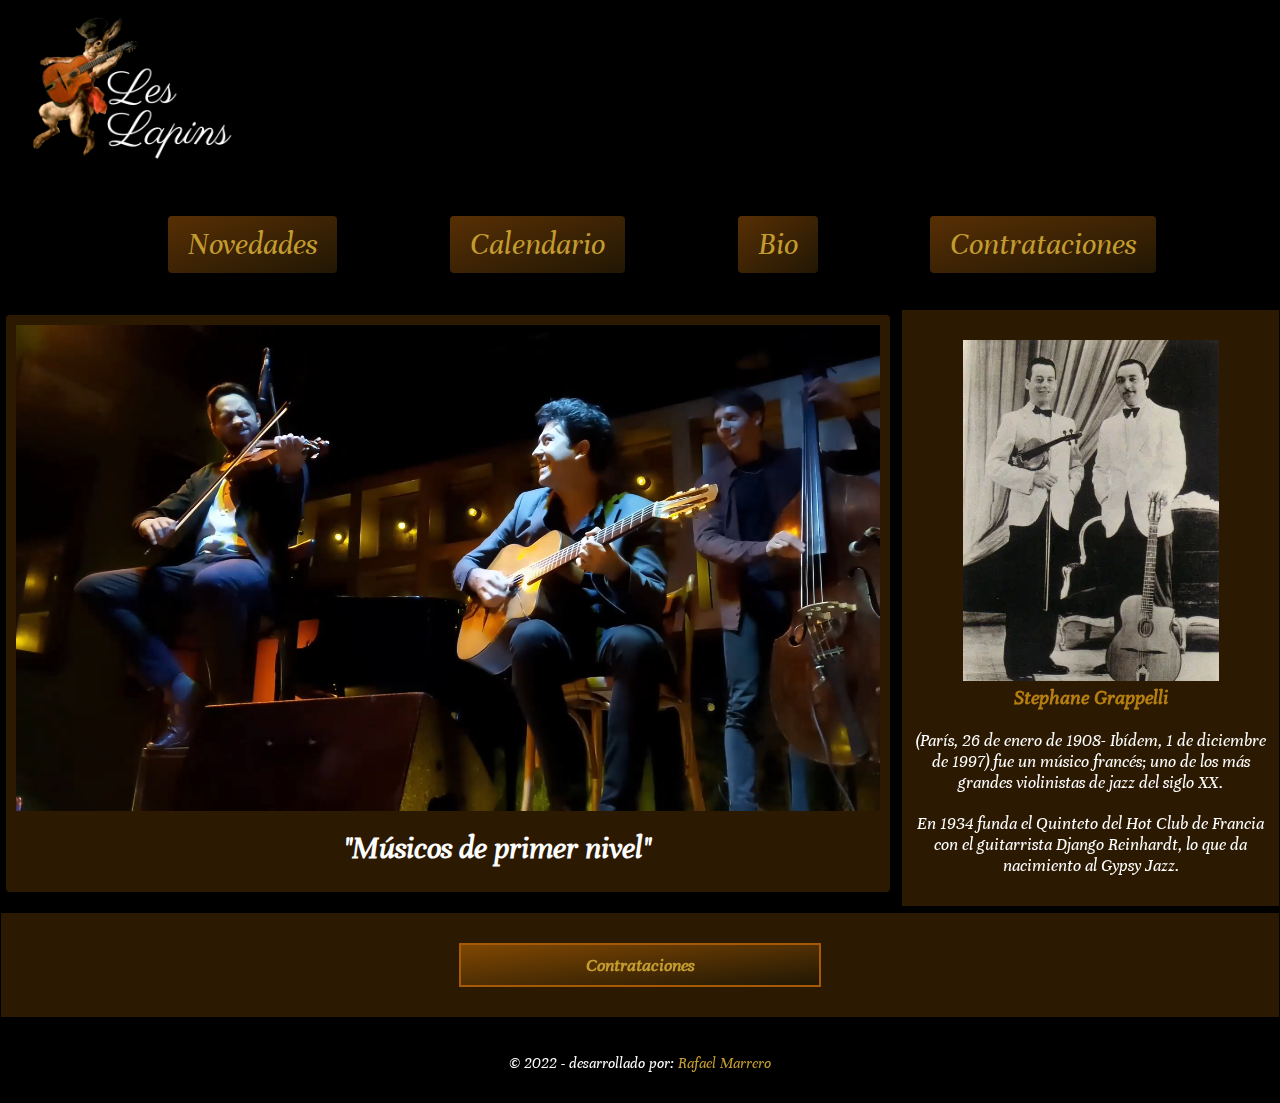
<file: index.html>
<!DOCTYPE html>
<html lang="es">
<head>
    <meta charset="UTF-8">
    <meta name="viewport" content="width=device-width, initial-scale=1.0">
    <title>Les Lapins - Jazz Ensemble</title>
    <link rel="stylesheet" href="./Styles/styles.css">
    <link rel="shortcut icon" href="./Media/favicon.ico" type="image/x-icon">
</head>
<body id="grid-area">
    <header class="border">
        
        <a href="index.html" >
            <img  src="./Media/Les Lapins5 (1).png" alt="Logo Les Lapins" class="logo" >
        </a>
    </header>
    <nav class="border">
       <label for="toggle">&#9776</label>
       <input type="checkbox" id="toggle"/>
           <div class="menu">
            <span ><a href="./Sites/Novedades.html">Novedades</a></span>
            <span ><a href="./Sites/Calendario.html">Calendario</a></span>
            <span ><a href="./Sites/Bio.html">Bio</a></span>
            <span><a href="./Sites/Contrataciones.html">Contrataciones</a></span>
           
           </div>
           
    </nav>
     <section id="videofrase" class="border">
         <article >
           <video class="articulo" src="./Media/20220401_224824_1.mp4" autoplay loop muted></video> 
         <div class="slider">
            <ul>          
            <li><h3>"Músicos de primer nivel"</h3></li>
            <li><h3>"Sublime"</h3></li>
            
            </ul>
         </div>  
         
            
        </article>
         

     </section>
     
     
     <aside class="border">
         <h3 class="botoncontrat"><a href="./Sites/Contrataciones.html">Contrataciones</a></h3>
     </aside>

     <section id="servicios" class="border">
         <div class="triangle"></div>
         <img class="fotodj" src="./Media/Django-Reinhardt-Stephane-Grappelli-1-1.png"
         >
        
        <div class="texto">
         <h3  >
            Stephane Grappelli
         </h3>
        <p >
         (París, 26 de enero de 1908- Ibídem, 1 de diciembre de 1997​) fue un músico francés; uno de los más grandes violinistas de jazz del siglo XX.
        </p>
        <p >
            En 1934 funda el Quinteto del Hot Club de Francia con el guitarrista Django Reinhardt, lo que da nacimiento al Gypsy Jazz.
        </p>
        
    </div>
     </section>

     <footer class="border">&copy 2022 - desarrollado por: <a href="#">Rafael Marrero</a></footer>
</body>
</html>
</file>
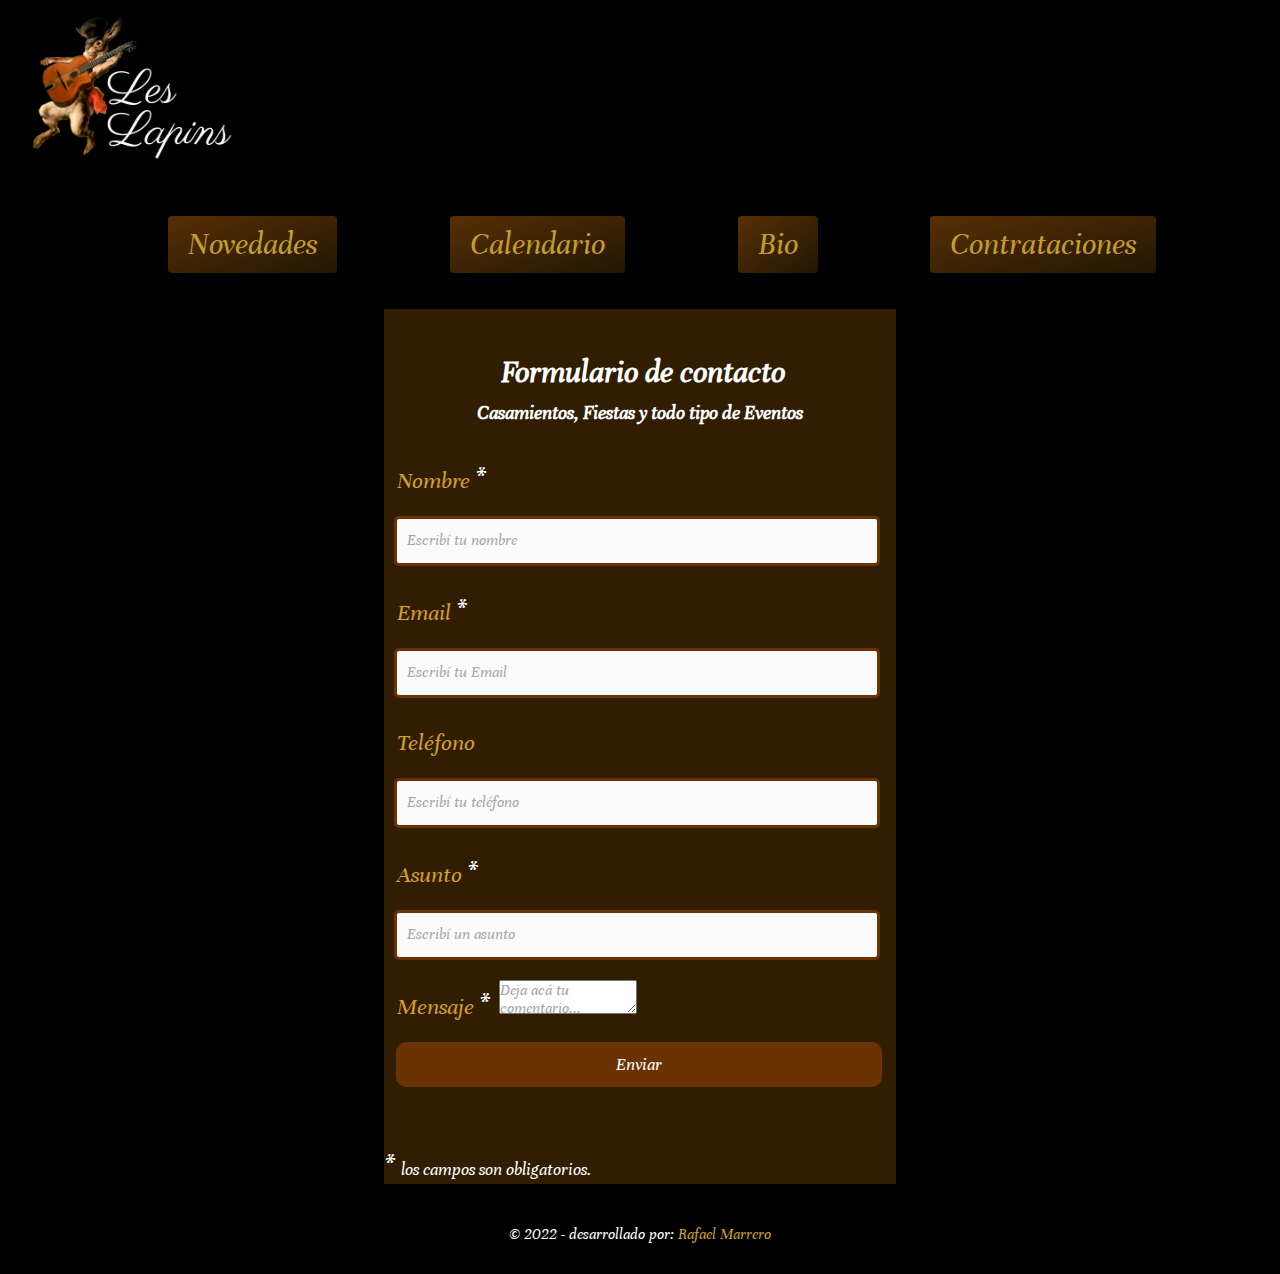
<file: Sites/Contrataciones.html>
<!DOCTYPE html>
<html lang="es">
<head>
    <meta charset="UTF-8">
    <meta name="viewport" content="width=device-width, initial-scale=1.0">
    <title>Les Lapins - Jazz Ensemble</title>
    <link rel="stylesheet" href="../Styles/styles.css">
    <link rel="shortcut icon" href="../Media/favicon.ico" type="image/x-icon">
</head>
<body id="grid-area">
    <header class="border">
        
        <a href="../index.html" >
            <img  src="../Media/Les Lapins5 (1).png" alt="Logo Les Lapins" class="logo" >
        </a>
    </header>
    <nav class="border">
       <label for="toggle">&#9776</label>
       <input type="checkbox" id="toggle"/>
           <div class="menu">
            <span ><a href="Novedades.html">Novedades</a></span>
            <span ><a href="Calendario.html">Calendario</a></span>
            <span ><a href="Bio.html">Bio</a></span>
            <span><a href="Contrataciones.html">Contrataciones</a></span>
           
           </div>
           
    </nav>
    <div class="contact_form">

        <div class="formulario">
              <h1>Formulario de contacto</h1>
        <h2> Casamientos, Fiestas y todo tipo de Eventos</h2> 
        
        
        <form action="submeter-formulario.php" method="post">
        
        
        <div id="title">
        <label for="nombre" class="colocar_nombre">Nombre
        <span class="obligatorio">*</span>
        </label>
        <input type="text" name="introducir_nombre" id="nombre" required="obligatorio" placeholder="Escribí tu nombre">
    </div>
        
        <div id="title">
        <label for="email" class="colocar_email">Email
        <span class="obligatorio">*</span>
        </label>
        <input type="email" name="introducir_email" id="email" required="obligatorio" placeholder="Escribí tu Email">
    </div>
        
        <div id="title">
        <label for="telefone" class="colocar_telefono">Teléfono
        </label>
        <input type="tel" name="introducir_telefono" id="telefono" placeholder="Escribí tu teléfono">
    </div>
                
        <div id="title">
        <label for="asunto" class="colocar_asunto">Asunto
        <span class="obligatorio">*</span>
        </label>
        <input type="text" name="introducir_asunto" id="assunto" required="obligatorio" placeholder="Escribí un asunto">
    </div>
        
        <div id="title">
        <label for="mensaje" class="colocar_mensaje">Mensaje
        <span class="obligatorio">*</span>
        </label>                     
         <textarea name="introducir_mensaje" class="texto_mensaje" id="mensaje" required="obligatorio" placeholder="Deja acá tu comentario..."></textarea> 
    </div>  
        
        <button type="submit" name="enviar_formulario" id="enviar"><p>Enviar</p></button>
        
        <div class="aviso">
        <span class="obligatorio"> * </span>los campos son obligatorios.
        </div>
        
        </form>
        </div>
        </div>

     <footer class="border">&copy 2022 - desarrollado por: <a href="#">Rafael Marrero</a></footer>
</body>
</html>
</file>
<file: Styles/styles.css>
/* Estilos generales */

@font-face {
    font-family: 'Unna';
    src: url("../Fonts/Unna/Unna-Italic.ttf")
}
* {
    margin: 0;padding: 0;
    box-sizing: border-box;
    font-family: 'Unna';   
}

body {
    width: 100%;
    height: 100vh;
    background-color: #000;
    color: rgb(253, 253, 253);
}

/* Burguer MENU */
label {
    margin: 0;
    font-size: 40px;
    line-height:50px;
    display: flex;
    float: right;
    color: rgb(211, 158, 42);
    margin-right: 10px;
  }
  
  #toggle {
    display: none;
  }
  a {
      color: rgb(195, 156, 48);
      text-decoration: none;
  }
  a:hover {
      opacity: 0.5;
  }

/* Scroll */
::-webkit-scrollbar {
    background: rgb(0, 0, 0);
}


/* MOBILE FIRST */
/* SMARTPHONE */
@media (max-width: 480px){
    
    

   
    h1 {
        font-size: 3rem;
    }
    .border {
        border: solid 1px rgb(0, 0, 0);
    }
    span {
        
        color: #000;
                
            font-size: 1rem;
    }
    span:hover {
        opacity: 0.5;
        cursor: pointer;
    }
    
    article {
        background-color: rgb(0, 0, 0);
        
        
        text-align: center;
    }
    article h3 {
        padding: 15px 0;
        font-size: 2rem;
        
    }
    .slider{
        width: 100%;
        margin:auto;
        overflow: hidden;
       
    }
    .slider ul{
        display: flex;
        padding: 0;
        width: 400%;
        animation: cambio 20s infinite;
        
    }
    .slider li{
        list-style: none;
        padding-left: 2.5%;
        padding-right: 9%;
        flex-wrap: wrap
    ;
    
    
    }

    @keyframes cambio{
        0% { margin-left:0;}
        20% { margin-left:0;}
        40% { margin-left: -100%;}
        80% { margin-left:-100%;}
    }

    
    .articulo {
        width: 100%;
    }
   
    /* MENU */
    label {
        display: block;
        cursor: pointer;
      }
    
    /*****************
    GRIDS por AREAS
    **************** */
    #grid-area {
        display: grid;
        /* estructura grid por areas */
        grid-template-areas:
        /* 1 columna y n filas */
        "cabeza"
        "menu"/* fila 1 */
        "videofrase"/* fila 2 */
        "botoncontrat"
        "servicios"/* fila 3 */
        "pie"/* fila 4 */
         ;
         grid-template-columns: 100%;
         grid-template-rows: 1fr 1fr 1fr 200px 500px 1fr;
        
    
        /* espacios  */
        grid-column-gap: 5px;
        grid-row-gap: 0px;
    }
    /* Nombrar cada area */
    header {
        grid-area: cabeza;
        display: flex;
        flex-flow: row wrap;
        justify-content: left;
        align-content: center;
        background-color: #000;
        background-repeat: no-repeat;
        background-size: cover;
     }
     footer {
        grid-area: pie;
        
        
        
        
     }
     
     
    #videofrase {
        grid-area: videofrase;   
        display: flex;
        flex-flow: column nowrap;
        background-color: rgb(94, 71, 9);
        color: rgb(255, 255, 255);
        
     }
    #servicios {
        grid-area: servicios;
        color: rgb(255, 255, 255);
        text-align: center;
        background-color: rgb(0, 0, 0); 
         display: inline;
        
      }


    .triangle{
        width: 0;
        height: 0;
        border-right: 10vh solid transparent;
        border-top: 10vh solid transparent;
        border-left: 25vh solid #271501;
        border-bottom:40vh solid #3f2a0d;
        z-index: 1;
        position:absolute;
    
       

     }

     .texto{
         
        
         width:44vw;
         text-align: justify;
         padding-left: 20px;
         z-index:2;
         position: absolute;
         margin-top: 70px;
        
        
         
     }
     .fotodj{
                 
         float: right;
         width: 20vh;
         z-index: 3;
         position: absolute;
         
         
     }
     .texto p {
         padding-top: 20px;
     }
     nav {
        grid-area: menu;
        line-height: 40px;
        
     }
     .menu {
        text-align: center;
        display: none;
        margin-top: 50px;
        font-family: 'Unna';
        

        
      }
      .logo{
        width: 15rem;}
      #toggle:checked + .menu {
        display: flex;
        flex-flow: column nowrap;
        
      }
     
      
     aside {
        grid-area: botoncontrat;
        text-align: center;
     }
    .botoncontrat{
        border:2px solid rgb(166, 89, 6);

        background: radial-gradient(#4a2d03, #231300);
        margin-left: 6rem;
        margin-right: 6rem;
        margin-top: 3.5rem;
        padding-top: 0.5rem;padding-bottom: 0.5rem;
        border-radius: 5px;
    }
    .contact_form{
        background-color: #311d01;
        padding-top: 5vh;

    }
    input{
        background-color: #fbfbfb; 
        width: 95vw; 
        height: 50px; 
        border-radius: 5px;  
        border-style: solid; 
        border-width: 3px; 
        border-color: #6b3203; 
        margin-top: 10px;
        margin-left: 10px;  
        padding-left: 10px;
          margin-bottom: 20px; 
        }
          
        
        label{
          display: block; 
        float: left; 
        font-size: x-large;
        margin-left: 5vw
        ;
        }
        
        
        button{
        height: 45px; 
        padding-left: 10px;
        padding-right: 10px; 
        margin-bottom: 60px; 
        margin-top: 10px; 
        margin-left: 10px;
        font-family: 'Unna';
        background-color: #6b3203; 
        border-color: #6b3203; 
        border-style: solid; 
        border-radius: 10px;
        width: 95vw;   
          cursor: pointer;
        }
        
        
        button p{
        color: #fff; 
        }
        
        
        span{
        color: #ffffff; 
        }
        
        
        .aviso{
        font-size: 2vh;  
        color: #ffffff;  
        }
        
        
        div h1{
        font-size: xx-large; 
        font-family: 'Unna'; 
        text-align: center; 
        padding-bottom: 10px; 
        color: #ffffff;
        }
        
        
        div h2{
        font-size: 20px; 
        padding-bottom: 30px;
        color: #ffffff;
        font-family: 'Unna';   
        text-align: center;
        }
        
        
        p{
        font-size: 2vh; 
        color: #ffffff; 
        font-family: 'Unna'
    
        }
        
        
        ::-webkit-input-placeholder {
         color: #a8a8a8;
         font-size: medium;
        }
        
        
        ::-webkit-textarea-placeholder {
         color: #a8a8a8;
        }
        
        
        .formulario input:focus{
        outline:0;
        border: 3px solid #97d848;
        }
        
        
        .formulario textarea:focus{
        outline:0;
        border: 3px solid #97d848;
        }
    
}

/* TABLET */
@media (min-width: 481px) and (max-width: 1023px){
    header, nav, #productos, #servicios, aside, footer {
        padding: 30px 10px;
    }
    h1 {
        font-size: 3rem;
        margin-left: 5px;
    }
     
    .border {
        border: solid 1px black;
    }
    span {
        background-image: linear-gradient( to top left, rgb(33, 23, 4), rgb(88, 47, 4));
       
        padding: 10px 20px;
    
        font-size: 2rem;
        
    }
    span:hover {
        opacity: 0.5;
        cursor: pointer;
    }
    article {
        background-color: rgb(68, 39, 3);
        border-radius: 4px;
        margin: 5px;
        padding: 10px;
        text-align: center;
    }
    article h3 {
        padding: 40px 0;
        font-size: 3rem;
        
    }
    h3{
        font-size: 2rem;
    }
    article p {
        text-align: justify;
    }
    .articulo {
        width: 100%;
    }
    label{
        color: #000;
    }
    .logo{
        width: 15rem;
    }
    .texto{
         
        
        padding-left: 15vw;
        padding-right: 15vw;
        text-align: center;
        align-content: center;
        
        margin-top: 70px;
        font-size: xx-large;
    
    }
        .texto p {
            padding-top: 20px;}
    .menu {
        display: flex;
        margin-left: 5vw;
        flex-flow: row nowrap;
        justify-content: space-evenly;
        
      }
    .fotodj{
        width: 50vw;
    }
    /*****************
    GRIDS por AREAS
    **************** */
    #grid-area {
        display: grid;
        /* estructura grid por areas */
        grid-template-areas:
        /* 2 columna y n filas */
        "cabeza"
        "menu"/* fila 1 */
        
        "productos"/* fila 2 */
        "servicios"
        "lateral"/* fila 3 */
        "pie"
         ;
         grid-template-columns: 100%;
         grid-template-rows: 1fr 2fr 3fr 2fr 3fr 1fr;
    
        /* espacios  */
        grid-column-gap: 5px;
        grid-row-gap: 5px;
    }
    /* Nombrar cada area */
    header {
        grid-area: cabeza;
        display: flex;
        height: 15vh;
        flex-flow: row wrap;
        justify-content: center;
        align-content: center;
        
        background-repeat: no-repeat;
        background-size: cover;
     }
     footer {
        grid-area: pie;
        text-align: center;
        font-size: xx-large;
     }
    #productos {
        grid-area: productos;   
        display: flex; 
        background-color: #4a2d03;
        color: #000;
     }
    #servicios {
        grid-area: servicios;  
        text-align: center;
        background-color: #2b1902;
        color: rgb(242, 221, 180); 
     }
     nav {
        grid-area: menu;
        align-content: center;
        
     }
     aside {
        grid-area: lateral;
        text-align: center;
        background-color: #3f2a0d;
        color: #333;
     }
     .botoncontrat{
        border:2px solid rgb(166, 89, 6);
        margin-left: 35vw;
        margin-right: 35vw;
        padding-top: 1vh;
        padding-bottom: 1vh;
        background-image: linear-gradient( to top left, rgb(33, 23, 4), rgb(127, 71, 2));}
        .slider{
            width: 100%;
            margin:auto;
            overflow: hidden;
           
        }
        .slider ul{
            display: flex;
            padding: 0;
            width: 400%;
            animation: cambio 20s infinite;
            
        }
        .slider li{
            list-style: none;
            padding-left: 5.3%;
            padding-right: 9.5%;
            flex-wrap: wrap
            
        ;
        
        
        }
    
        @keyframes cambio{
            0% { margin-left:0;}
            20% { margin-left:0;}
            40% { margin-left: -100%;}
            80% { margin-left:-100%;}
        }

        .contact_form{
            background-color: #311d01;
            padding-top: 5vh;
    
        }
        input{
            background-color: #fbfbfb; 
            width: 95vw; 
            height: 50px; 
            border-radius: 5px;  
            border-style: solid; 
            border-width: 3px; 
            border-color: #6b3203; 
            margin-top: 10px;
            margin-left: 10px;  
            padding-left: 10px;
              margin-bottom: 20px; 
            }
              
            
            label{
              display: block; 
            float: left; 
            font-size: x-large;
            margin-left: 5vw
            ;
            }
            
            
            button{
            height: 45px; 
            padding-left: 10px;
            padding-right: 10px; 
            margin-bottom: 60px; 
            margin-top: 10px; 
            margin-left: 10px;
            font-family: 'Unna';
            background-color: #6b3203; 
            border-color: #6b3203; 
            border-style: solid; 
            border-radius: 10px;
            width: 95vw;   
              cursor: pointer;
            }
            
            
            button p{
            color: #fff; 
            }
            
            
            span{
            color: #ffffff; 
            }
            
            
            .aviso{
            font-size: 2vh;  
            color: #ffffff;  
            }
            
            
            div h1{
            font-size: xx-large; 
            font-family: 'Unna'; 
            text-align: center; 
            padding-bottom: 10px; 
            color: #ffffff;
            }
            
            
            div h2{
            font-size: 20px; 
            padding-bottom: 30px;
            color: #ffffff;
            font-family: 'Unna';   
            text-align: center;
            }
            
            
            p{
            font-size: 2vh; 
            color: #ffffff; 
            font-family: 'Unna'
        
            }
            
            
            ::-webkit-input-placeholder {
             color: #a8a8a8;
             font-size: medium;
            }
            
            
            ::-webkit-textarea-placeholder {
             color: #a8a8a8;
            }
            
            
            .formulario input:focus{
            outline:0;
            border: 3px solid #97d848;
            }
            
            
            .formulario textarea:focus{
            outline:0;
            border: 3px solid #97d848;
            }

}


/* DESKTOP */
@media (min-width: 1024px){ 
    header, nav, #productos, #servicios, aside, footer {
        padding: 30px 10px;
    }
    h1 {
        font-size: 3rem;
        margin-left: 5px;
    }
     header h2 {
         margin-top: 10px;
         margin-left: 10px;
     }
    .border {
        border: solid 1px black;
    }
    span {
        background-image: linear-gradient( to top left, rgb(33, 23, 4), rgb(88, 47, 4));
       
        padding: 10px 20px;
    
        font-size: 2rem;
        border-radius: 4px;
        
    }
    .obligatorio{
        font-size: 2rem;
        background-image: none;
        padding: 0;
    }

    span:hover {
        opacity: 0.5;
        cursor: pointer;
    }
    label{
        color: rgb(0, 0, 0);}

    .contact_form label{
        color:rgb(211, 158, 42);
    }
    
    article {
        background-color: #2b1902;
        border-radius: 4px;
        margin: 5px;
        padding: 10px;
        text-align: center;
    }
    article h3 {
        padding: 15px 0;
        font-size: 2rem;
        
    }

    article p {
        text-align: justify;
    }
    .articulo {
        width: 100%;
    }
    .menu {
        display: flex;
        flex-flow: row nowrap;
        justify-content: space-evenly;
      }
      .logo{
        width: 15rem;}
    
    /*****************
    GRIDS por AREAS
    **************** */
    #grid-area {
        display: grid;
        /* estructura grid por areas */
        grid-template-areas:
        /* 3 columnas y 4 filas */
        "cabeza cabeza"/* fila 1 */
        "menu menu"
        "productos servicios"/* fila 2 */
        "lateral lateral"/* fila 3 */
        "pie pie"/* fila 4 */
         ;
         grid-template-columns: 70% auto;
         grid-template-rows: 1fr 1fr 3fr 1fr 1fr;
    
        /* espacios  */
        grid-column-gap: 5px;
        grid-row-gap: 5px;
    }
    /* Nombrar cada area */
    header {
        grid-area: cabeza;
        display: flex;
        height:20vh;
        flex-flow: row wrap;
        justify-content: left;
        align-content: center;
        
     }
     footer {
        grid-area: pie;
        text-align: center;
     }
    #productos {
        grid-area: productos;   
        display: flex; 
        background-color: #2b1902;
        color: #000;
     }
    #servicios {
        grid-area: servicios;  
        text-align: center;
        background-color: #2b1902;
        color: rgb(181, 126, 17); 
     }
     nav {
        grid-area: menu;
     }
     aside {
        grid-area: lateral;
        text-align: center;
        background-color: #2b1902;
        color: #333;
     }
     .fotodj{
        width: 20vw;}

        .botoncontrat{
            border:2px solid rgb(166, 89, 6);
            margin-left: 35vw;
            margin-right: 35vw;
            padding-top: 1vh;
            padding-bottom: 1vh;
            background-image: linear-gradient( to top left, rgb(33, 23, 4), rgb(127, 71, 2));}

            .slider{
                width: 100%;
                margin:auto;
                overflow: hidden;
               
            }
            .slider ul{
                display: flex;
                padding: 0;
                width: 400%;
                animation: cambio 20s infinite;
                
            }
            .slider li{
                list-style: none;
                padding-left:  9.5%;
                padding-right: 9.5%;
                flex-wrap: wrap
                
            ;
            
            
            }
        
            @keyframes cambio{
                0% { margin-left:0;}
                20% { margin-left:0;}
                40% { margin-left: -100%;}
                80% { margin-left:-100%;}
            }

            .texto{
         
        
            
                font-size: large;
            
            }
                .texto p {
                    padding-top: 20px;}
    
                    
                    .contact_form{
                        background-color: #311d01;
                        padding-top: 5vh;
                        margin-left: 30vw;
                
                    }
                    input{
                        background-color: #fbfbfb; 
                        width: 38vw; 
                        height: 50px; 
                        border-radius: 5px;  
                        border-style: solid; 
                        border-width: 3px; 
                        border-color: #6b3203; 
                        margin-top: 10px;
                        margin-left: 10px;  
                        padding-left: 10px;
                          margin-bottom: 20px; 
                        }
                          
                        
                        label{
                          display: block; 
                        float: left; 
                        font-size: x-large;
                        margin-left: 1vw
                        ;
                        }
                        
                        
                        button{
                        height: 45px; 
                        padding-left: 10px;
                        padding-right: 10px; 
                        margin-bottom: 60px; 
                        margin-top: 10px; 
                        margin-left: 12px;
                        font-family: 'Unna';
                        background-color: #6b3203; 
                        border-color: #6b3203; 
                        border-style: solid; 
                        border-radius: 10px;
                        width: 38vw;   
                          cursor: pointer;
                        }
                        
                        
                        button p{
                        color: #fff; 
                        }
                        
                        
                        span{
                        color: #ffffff; 
                        }
                        
                        
                        .aviso{
                        font-size: 2vh;  
                        color: #ffffff;  
                        }
                        
                        
                        div h1{
                        font-size: xx-large; 
                        font-family: 'Unna'; 
                        text-align: center; 
                        padding-bottom: 10px; 
                        color: #ffffff;
                        }
                        
                        
                        div h2{
                        font-size: 20px; 
                        padding-bottom: 30px;
                        color: #ffffff;
                        font-family: 'Unna';   
                        text-align: center;
                        }
                        
                        
                        p{
                        font-size: 2vh; 
                        color: #ffffff; 
                        font-family: 'Unna'
                    
                        }
                        
                        
                        ::-webkit-input-placeholder {
                         color: #a8a8a8;
                         font-size: medium;
                        }
                        
                        
                        ::-webkit-textarea-placeholder {
                         color: #a8a8a8;
                        }
                        
                        
                        .formulario input:focus{
                        outline:0;
                        border: 3px solid #97d848;
                        }
                        
                        
                        .formulario textarea:focus{
                        outline:0;
                        border: 3px solid #97d848;}
                        
                        }
</file>
